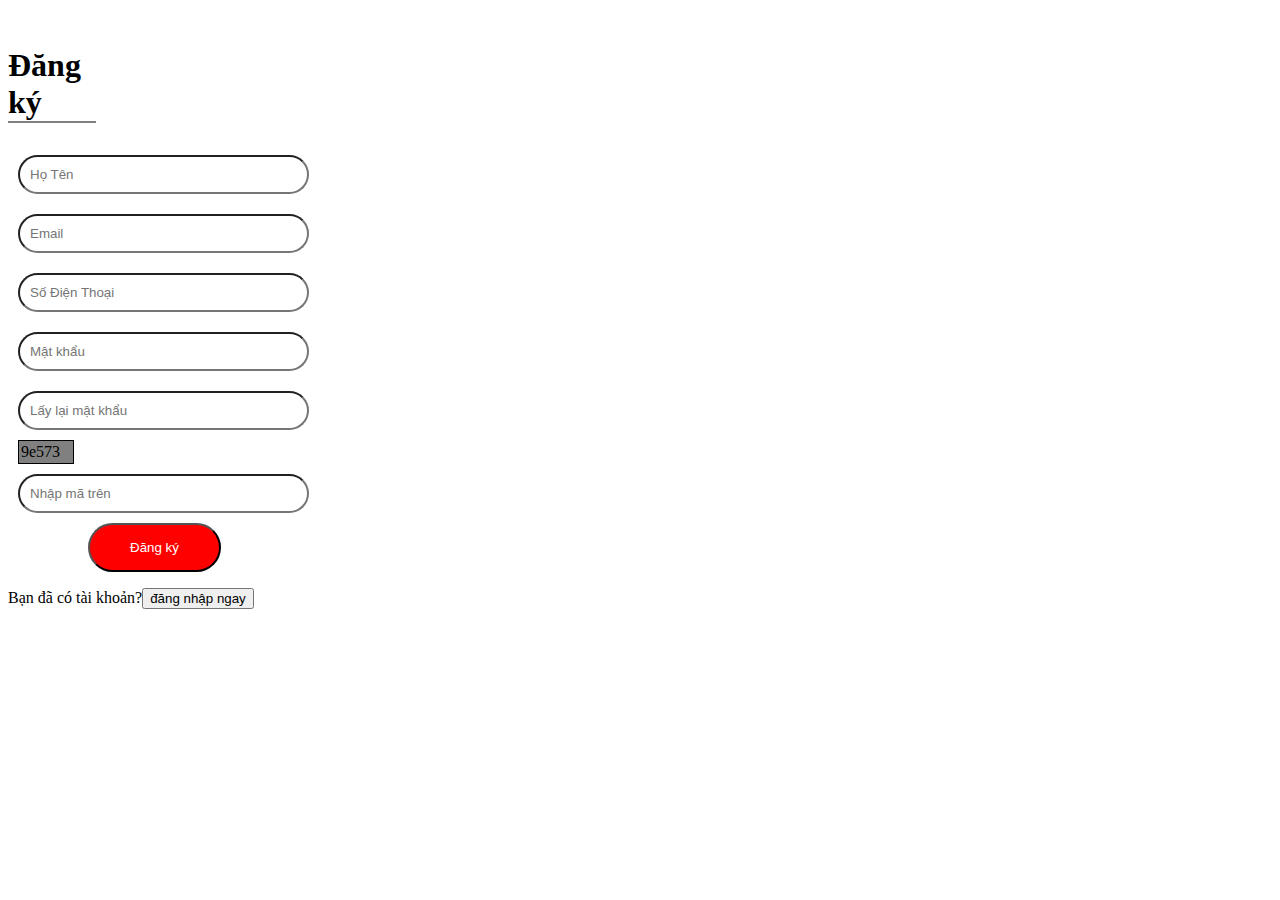
<file: index.html>
<!DOCTYPE html>
<html lang="en">
  <head>
    <meta charset="UTF-8" />
    <meta name="viewport" content="width=device-width, initial-scale=1.0" />
    <title>Document</title>
    <link rel="stylesheet" href="index.css" />
  </head>
  <script>
    var database = function(){
      var name = document.getElementById("fullname").value;
      var email = document.getElementById("email").value;
      var phone = document.getElementById("phone").value;
      var db =
        "Bạn đã đăng ký thành công: <br>" +
        "Họ tên: " + name + "<br>" +
        "Email: " + email + "<br>" +
        "Số điện thoại: " + phone + "<br>";
      document.getElementById("db").innerHTML = db
      document.getElementById("formsubmit").reset();
    }
    
  </script>
  <br>
    <h1>Đăng ký</h1>
    <form id="formsubmit">
      <input class="in" id="fullname" type="text" placeholder="Họ Tên" value=""> <br>
      <input class="in" id="email" type="email" placeholder="Email" value=""> <br>
      <input class="in" id="phone" type="tel" placeholder="Số Điện Thoại" value=""> <br>
      <input class="in" type="password" placeholder="Mật khẩu" value=""> <br>
      <input class="in" type="password" placeholder="Lấy lại mật khẩu" value=""> <br>
      <p class="id">9e573</p>
      <input class="in" type="text" placeholder="Nhập mã trên"> <br>
      <button class="dk" type="button" onclick="database()">Đăng ký</button>
      <p>Bạn đã có tài khoản?<button>đăng nhập ngay</button></p>
    </form>
    
    <div id="db"></div>
  </body>
</html>
</file>
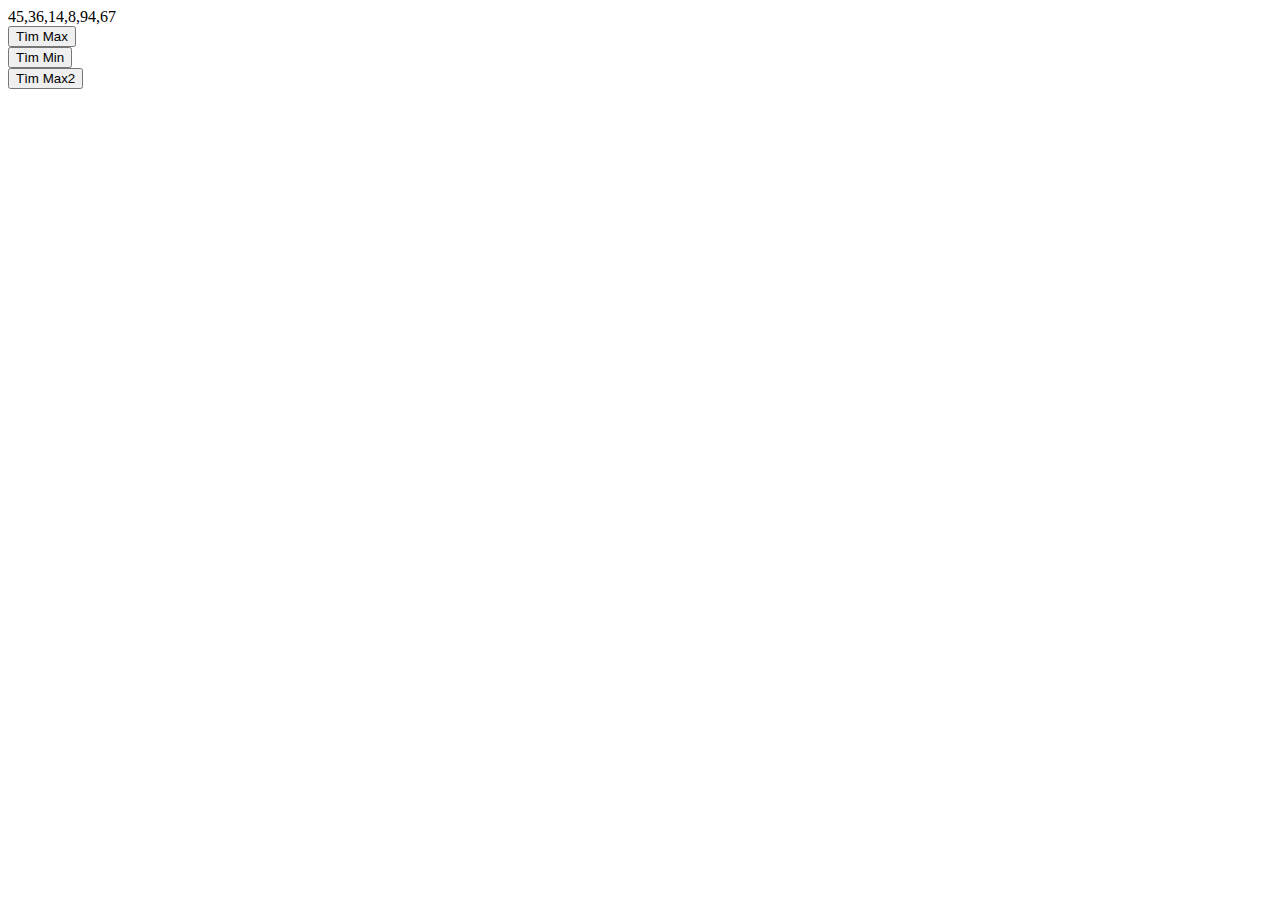
<file: minmax.html>
<!DOCTYPE html>
<html lang="en">
  <head>
    <meta charset="UTF-8" />
    <meta name="viewport" content="width=device-width, initial-scale=1.0" />
    <title>Min Max</title>
  </head>
  <script>
    var M = [45, 36, 14, 8, 94, 67];
    document.write(M);
    var FindMinMax = function () {};
  </script>
  <br />
  <body>
    <form action="">
      <button>Tìm Max</button><br />
      <button>Tìm Min</button><br />
      <button>Tìm Max2</button>
    </form>
  </body>
</html>
</file>
<file: index.css>
h1 {
  border-bottom: 2px solid gray;
  width: 7%;
}

input.in {
  padding: 10px;
  padding-right: 100px;
  border-radius: 25px;
  margin: 10px;
}
p.id {
  border: 1px solid;
  padding: 2px;
  max-width: 50px;
  background-color: gray;
  margin: 0%;
  margin-left: 10px;
}
button.dk {
  padding: 15px 40px;
  border-radius: 25px;
  margin-left: 80px;
  background-color: red;
  color: white;
}
</file>
